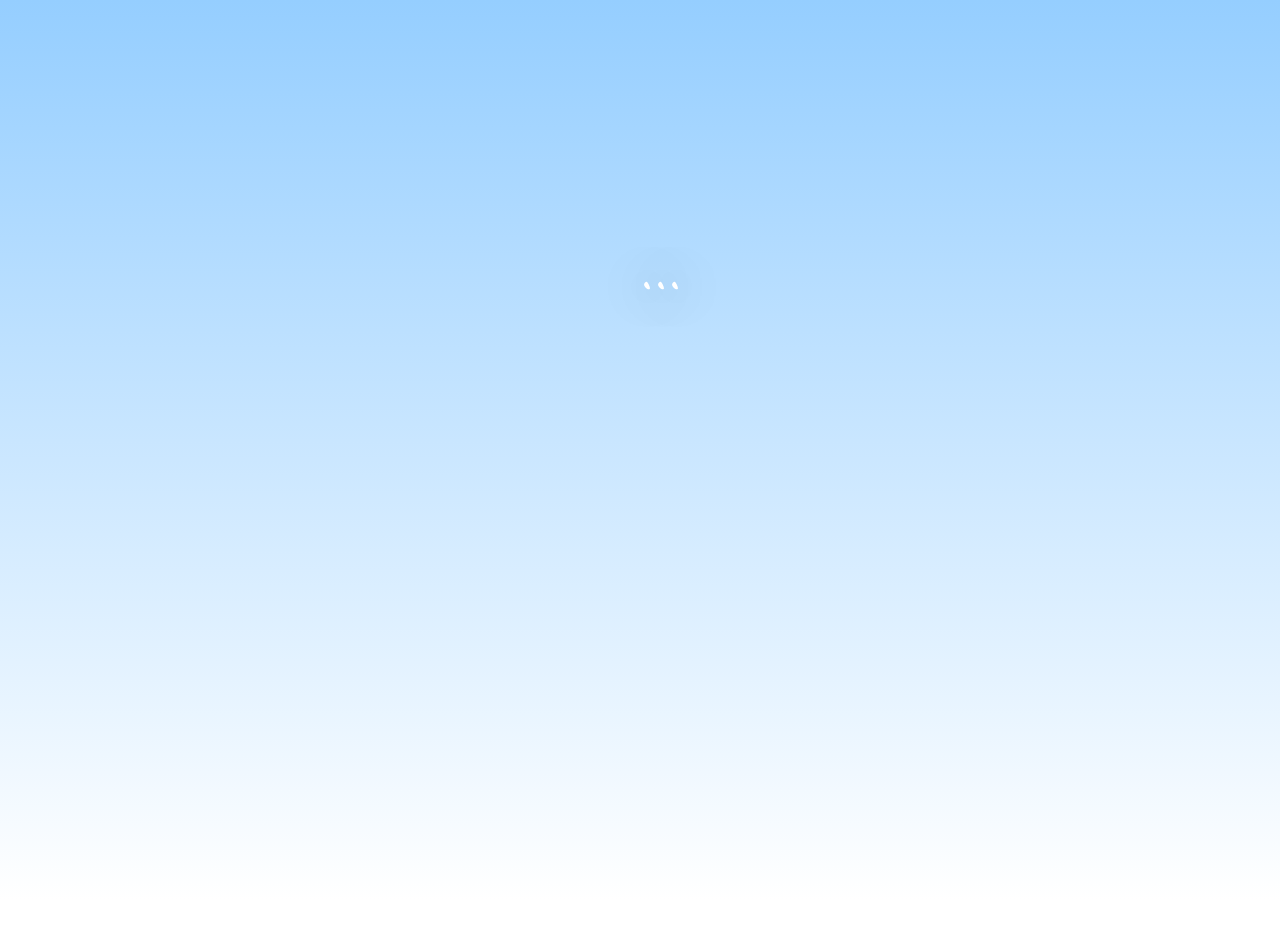
<file: index.html>
<!DOCTYPE html>
<html lang="en">

<head>
    <meta charset="UTF-8">
    <title>Project 2</title>
    <link rel="stylesheet" , href="css/style.css" class="text">
    <link rel="preconnect" href="https://fonts.googleapis.com">
    <link rel="preconnect" href="https://fonts.gstatic.com" crossorigin>
    <link href="https://fonts.googleapis.com/css2?family=Kalam:wght@300;400;700&family=Pacifico&display=swap"
        rel="stylesheet">
</head>

<!-- quote by Colde, Nirvana Blues: https://open.spotify.com/track/7Kg4EWw7TSiXAczXDQfhSn?autoplay=true*/ -->
<body id="flex">
    <div id="click">
        <a id="next" href="firstpage/firstpage.html">
            ...
        </a>
    </div>
</body>

</html>
</file>
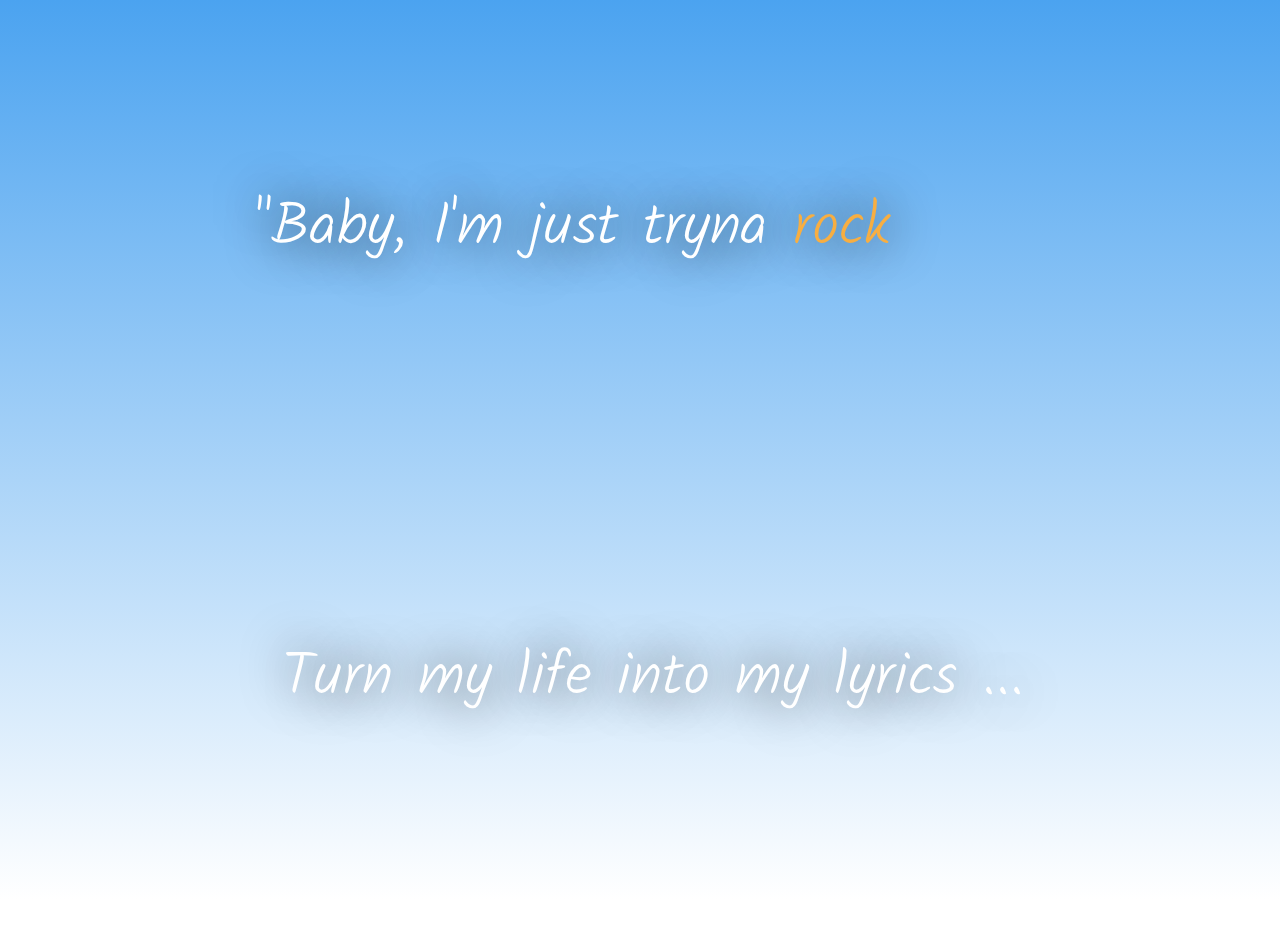
<file: firstpage/firstpage.html>
<!DOCTYPE html>
<html lang="en">

<head>
    <meta charset="UTF-8">
    <title>Project 2</title>
    <link rel="stylesheet" , href="css/style.css" class="text">
    <link rel="preconnect" href="https://fonts.googleapis.com">
    <link rel="preconnect" href="https://fonts.gstatic.com" crossorigin>
    <link href="https://fonts.googleapis.com/css2?family=Kalam:wght@300;400;700&family=Pacifico&display=swap"
        rel="stylesheet">
</head>

<!-- quote by Colde, Nirvana Blues: https://open.spotify.com/track/7Kg4EWw7TSiXAczXDQfhSn?autoplay=true*/ -->
<body id="flex">
    <div>
        <div id="baby">
            <p>
                "Baby, I'm just tryna
            </p>
            <p id="rock">
                rock
            </p>

        </div>
        <p id="turn">
            Turn my life into my lyrics
            <a id ="next" href="../second/second.html">
                ...
            </a>
        </p>
    </div>
</body>

</html>
</file>
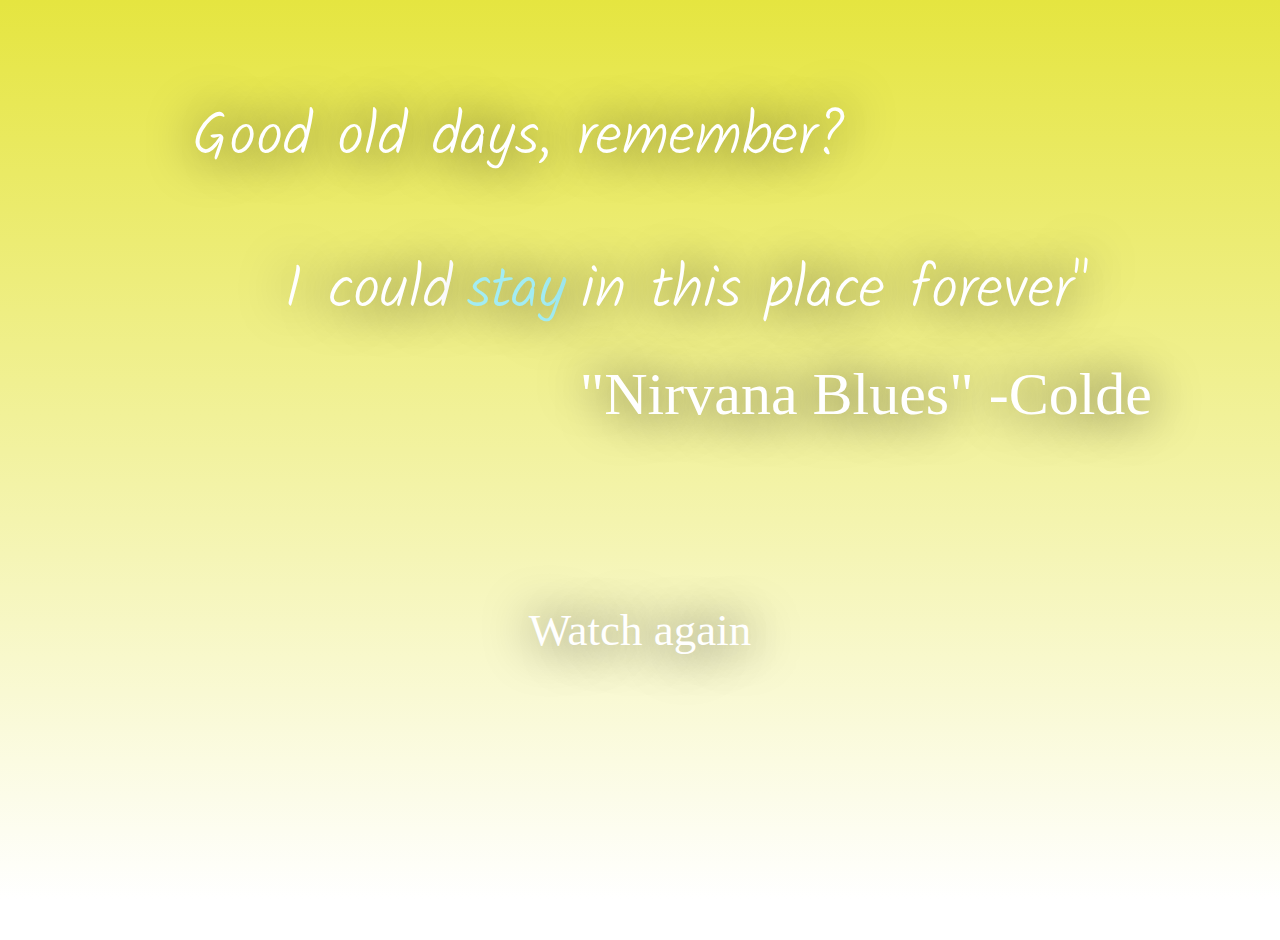
<file: fourthpage/fourthpage.html>
<!DOCTYPE html>
<html lang="en">

<head>
    <meta charset="UTF-8">
    <title>Project 2</title>
    <link rel="stylesheet" , href="css/style.css" class="text">
    <link rel="preconnect" href="https://fonts.googleapis.com">
    <link rel="preconnect" href="https://fonts.gstatic.com" crossorigin>
    <link href="https://fonts.googleapis.com/css2?family=Kalam:wght@300;400;700&family=Pacifico&display=swap"
        rel="stylesheet">
</head>

<!-- quote by Colde, Nirvana Blues: https://open.spotify.com/track/7Kg4EWw7TSiXAczXDQfhSn?autoplay=true*/ -->

<body id="flex">
    <div>

        <div id="good">
            <p>
                Good old days, remember?
            </p>
        </div>
        <div id="i">
            <p>
                I could
            </p>
            <p id="stay">
                stay
            </p>
            <p>
                in this place forever"
            </p>
        </div>
        <a id="colde" href="https://open.spotify.com/track/7Kg4EWw7TSiXAczXDQfhSn?autoplay=true">
            "Nirvana Blues" -Colde
        </a>
        <a id="watch" href="../index.html">
            Watch again
        </a>
    </div>
</body>

</html>
</file>
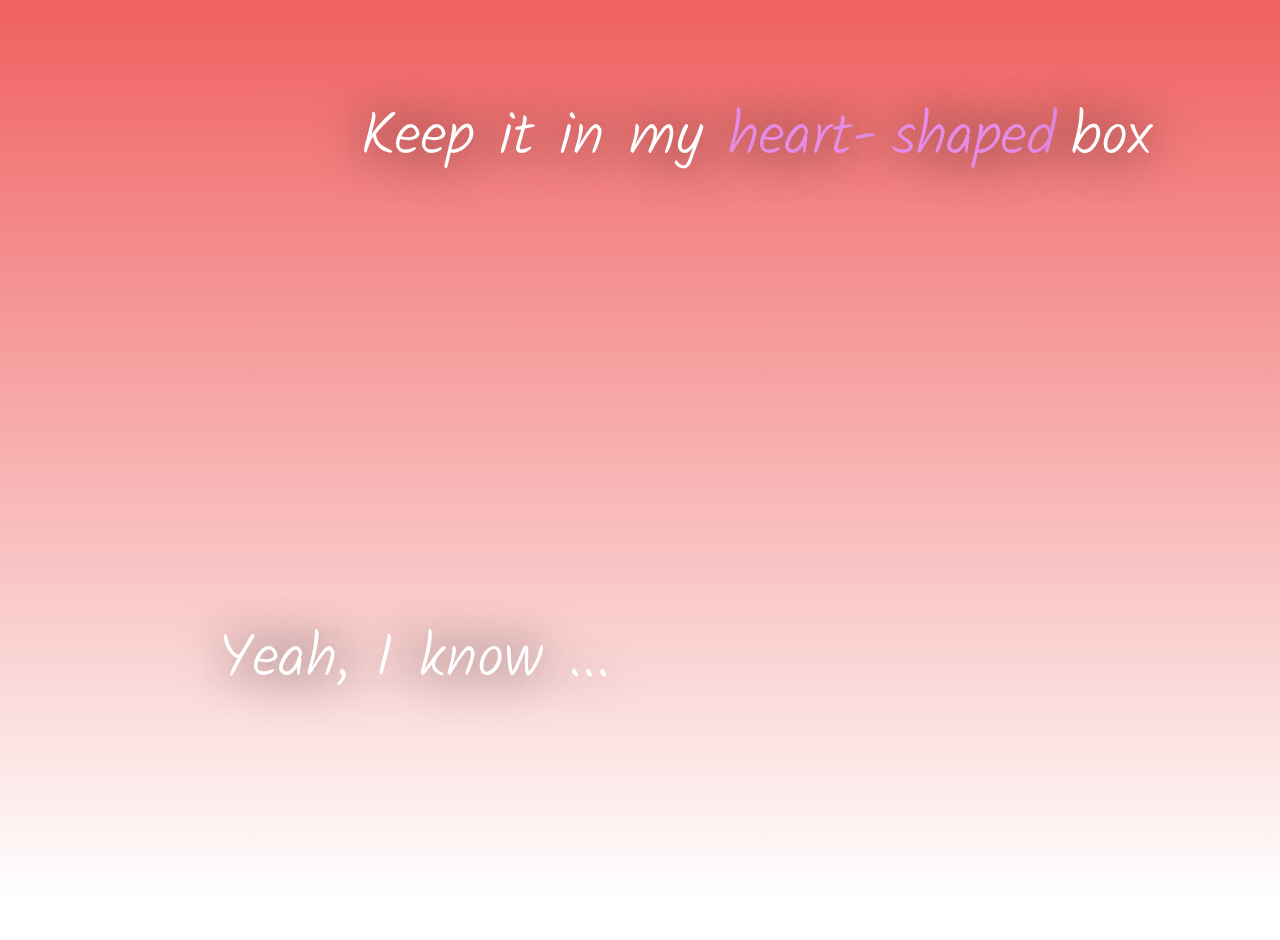
<file: second/second.html>
<!DOCTYPE html>
<html lang="en">

<head>
    <meta charset="UTF-8">
    <title>Project 2</title>
    <link rel="stylesheet" , href="css/style.css" class="text">
    <link rel="preconnect" href="https://fonts.googleapis.com">
    <link rel="preconnect" href="https://fonts.gstatic.com" crossorigin>
    <link href="https://fonts.googleapis.com/css2?family=Kalam:wght@300;400;700&family=Pacifico&display=swap"
        rel="stylesheet">
</head>

<!-- quote by Colde, Nirvana Blues: https://open.spotify.com/track/7Kg4EWw7TSiXAczXDQfhSn?autoplay=true*/ -->
<body id="flex">
    <div id="keep">
        <p>
            Keep it in my
        </p>
        <div id="heartshaped">
            <p id="heart">
                heart-
            </p>
            <p id="shaped">
                shaped
            </p>
        </div>
        <p>
            box
        </p>
    </div>
    <p id="yeah">
        Yeah, I know
        <a id="next" href="../thirdpage/thirdpage.html">
            ...
        </a>
    </p>
</body>

</html>
</file>
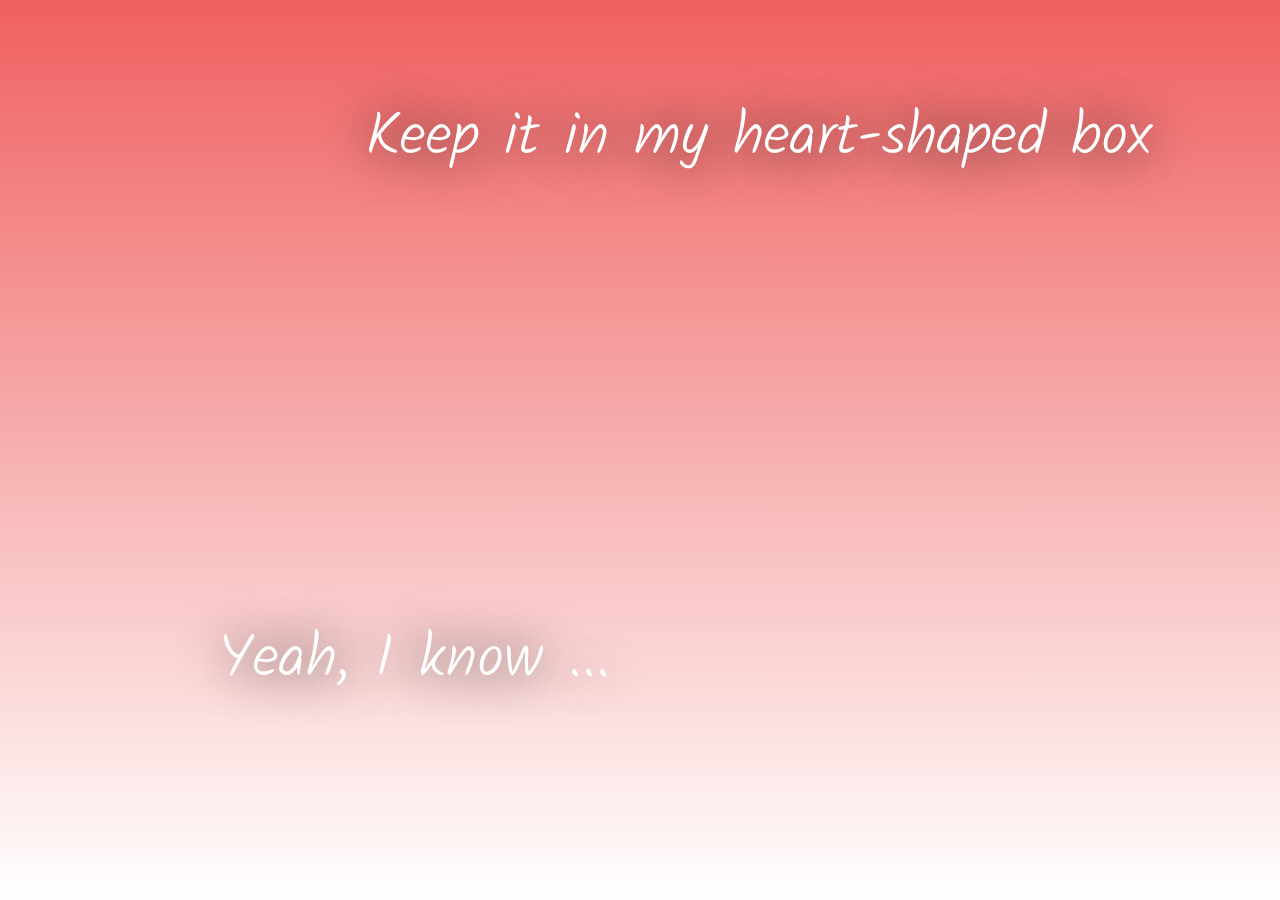
<file: second/secondpage.html>
<!DOCTYPE html>
<html lang="en">
    <head>
        <meta charset="UTF-8">
        <title>Project 2</title>
        <link rel="stylesheet", href="css/style.css" class="text">
        <link rel="preconnect" href="https://fonts.googleapis.com">
        <link rel="preconnect" href="https://fonts.gstatic.com" crossorigin>
        <link href="https://fonts.googleapis.com/css2?family=Kalam:wght@300;400;700&family=Pacifico&display=swap" rel="stylesheet">
    </head>

    <body>
        <p id="keep">
            Keep it in my heart-shaped box
        </p>
        <p id="yeah">
            Yeah, I know
            <a href="../thirdpage/thirdpage.html">
                ...
            </a>
        </p>
    </body>
</html>
</file>
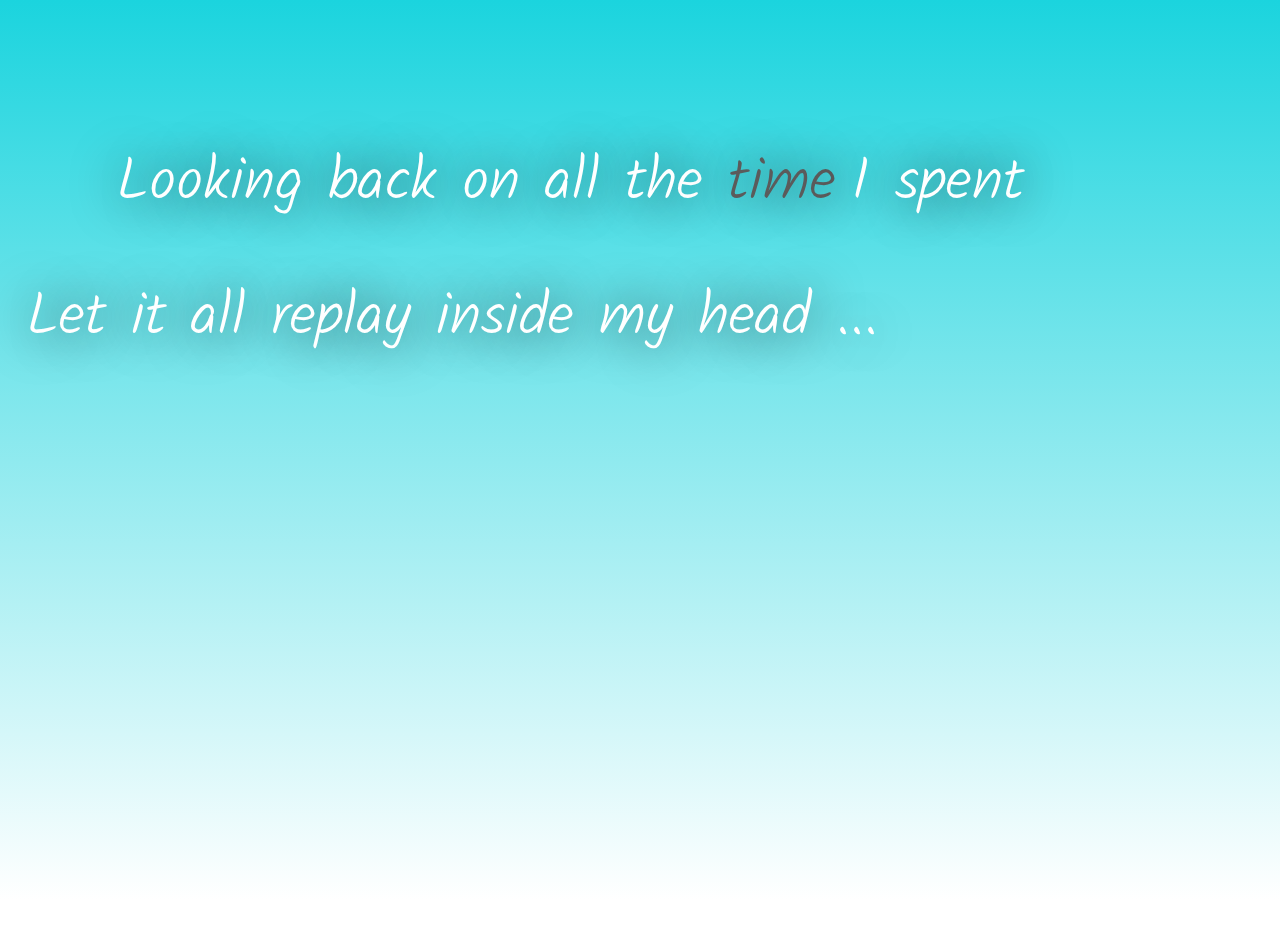
<file: thirdpage/thirdpage.html>
<!DOCTYPE html>
<html lang="en">

<head>
    <meta charset="UTF-8">
    <title>Project 2</title>
    <link rel="stylesheet" , href="css/style.css" class="text">
    <link rel="preconnect" href="https://fonts.googleapis.com">
    <link rel="preconnect" href="https://fonts.gstatic.com" crossorigin>
    <link href="https://fonts.googleapis.com/css2?family=Kalam:wght@300;400;700&family=Pacifico&display=swap"
        rel="stylesheet">
</head>

<!-- quote by Colde, Nirvana Blues: https://open.spotify.com/track/7Kg4EWw7TSiXAczXDQfhSn?autoplay=true*/ -->
<body id="flex">
    <div id="looking">
        <p>
            Looking back on all the
        </p>
        <p id="time">
            time
        </p>
        <p>
            I spent
        </p>
    </div>
    <p id="let">
        Let it all replay inside my head
        <a id="next" href="../fourthpage/fourthpage.html">
            ...
        </a>
    </p>
</body>

</html>
</file>
<file: css/style.css>
* {
    margin: 0;
    padding: 0;
    box-sizing: border-box;
}

body {
    background-image: linear-gradient(rgb(149, 206, 255), white);
    /* gradient retrieved from: https://www.w3schools.com/css/css3_gradients.asp */
    background-attachment: fixed;
    min-height: 100vh;
}

#flex {
    display: flex;
    flex-direction: column;
    flex-wrap: nowrap;
    justify-content: baseline;
    margin: 20px;
}


a {
    text-decoration: none;
    color: white;
    text-shadow: 1px 1px 50px black;
    /* shadow retrieved from: https://www.w3schools.com/cssref/playdemo.php?filename=playcss_text-shadow */
    display: inline;
    font-family: "Kalam", cursive;
    font-weight: 300;
    font-style: normal;
}

#click {
    display: inline-block;
    position: absolute;
    margin-top: 45px;
    left: 50%;
    top: 20%;
    /* centering retrieved from https://www.w3schools.com/css/tryit.asp?filename=trycss_align_transform */
    font-size: 60px;
    color: white;
}

#next:hover {
    color: grey;
}
</file>
<file: firstpage/css/style.css>
* {
    margin: 0;
    padding: 0;
    box-sizing: border-box;
}

body {
    background-image: linear-gradient(rgb(75, 163, 240), white);
    /* gradient retrieved from: https://www.w3schools.com/css/css3_gradients.asp */
    background-attachment: fixed;
    min-height: 100vh;
}

#flex {
    display: flex;
    flex-direction: column;
    flex-wrap: nowrap;
    justify-content: baseline;
    margin: 20px;
}

p {
    display: inline;
    font-family: "Kalam", cursive;
    font-weight: 300;
    font-style: normal;
}

a {
    text-decoration: none;
    color: white;
    text-shadow: 1px 1px 50px black;
    /* shadow retrieved from: https://www.w3schools.com/cssref/playdemo.php?filename=playcss_text-shadow */
}

#baby {
    display: inline-block;
    position: absolute;
    min-width: 50%;
    min-height: 50%;
    top: 20%;
    left: 20%;
    font-size: 60px;
    color: white;
    text-shadow: 1px 1px 50px black;
    /* shadow retrieved from: https://www.w3schools.com/cssref/playdemo.php?filename=playcss_text-shadow */
}
/* centering retrieved from https://www.w3schools.com/css/tryit.asp?filename=trycss_align_transform */


#turn {
    position: absolute;
    top: 70%;
    right: 20%;
    font-size: 60px;
    color: white;
    text-shadow: 1px 1px 50px black;
    /* shadow retrieved from: https://www.w3schools.com/cssref/playdemo.php?filename=playcss_text-shadow */
}
 /* centering retrieved from https://www.w3schools.com/css/tryit.asp?filename=trycss_align_transform */


#rock {
    color: rgb(247, 174, 66);
    display: inline-block;
    transition-duration: 3s;
}

#rock:hover {
    transform: scale(3) translate(35px, 0);
}

#next:hover {
    color: grey;
}
</file>
<file: fourthpage/css/style.css>
* {
    margin: 0;
    padding: 0;
    box-sizing: border-box;
}

body {
    background-image: linear-gradient(rgb(229, 229, 64), white);
    /* gradient retrieved from: https://www.w3schools.com/css/css3_gradients.asp */
    background-attachment: fixed;
    min-height: 100vh;
}
#flex {
    display: flex;
    flex-direction: column;
    flex-wrap: nowrap;
    justify-content: baseline;
    margin: 20px;
}

#watch {
    text-decoration: none;
    color: white;
    font-size: 45px;
    text-shadow: 1px 1px 50px black;
    /* shadow retrieved from: https://www.w3schools.com/cssref/playdemo.php?filename=playcss_text-shadow */
    position: absolute;
    top: 70%;
    left: 50%;
    transform: translate(-50%, -50%);
}
/* centering retrieved from https://www.w3schools.com/css/tryit.asp?filename=trycss_align_transform */


p {
    display: inline-block;
    font-family: "Kalam", cursive;
    font-weight: 300;
    font-style: normal;
}

#good {
    display: inline;
    position: absolute;
    top: 10%;
    left: 15%;
    font-size: 60px;
    color: white;
    text-shadow: 1px 1px 50px black;
    /* shadow retrieved from: https://www.w3schools.com/cssref/playdemo.php?filename=playcss_text-shadow */
}
/* centering retrieved from https://www.w3schools.com/css/tryit.asp?filename=trycss_align_transform */


#i {
    display: inline;
    position: absolute;
    top: 27%;
    right: 15%;
    font-size: 60px;
    color: white;
    text-shadow: 1px 1px 50px black;
    /* shadow retrieved from: https://www.w3schools.com/cssref/playdemo.php?filename=playcss_text-shadow */
}
/* centering retrieved from https://www.w3schools.com/css/tryit.asp?filename=trycss_align_transform */

#colde {
    display: inline-block;
    position: absolute;
    top: 40%;
    right: 10%;
    font-size: 60px;
    color: white;
    text-shadow: 1px 1px 50px black;
    /* shadow retrieved from: https://www.w3schools.com/cssref/playdemo.php?filename=playcss_text-shadow */
    text-decoration: none;
}
/* centering retrieved from https://www.w3schools.com/css/tryit.asp?filename=trycss_align_transform */


#stay {
    color: rgb(162, 236, 243);
    transition-duration: 3s;
    display: inline-block;
}

#stay:hover {
    transform: translate(0, -500%);
}

#next:hover {
    color: grey;
}
</file>
<file: second/css/style.css>
* {
    margin: 0;
    padding: 0;
    box-sizing: border-box;
}

body {
    background-image: linear-gradient(rgb(240, 96, 96), white);
    /* gradient retrieved from: https://www.w3schools.com/css/css3_gradients.asp */
    background-attachment: fixed;
    min-height: 100vh;
}

#flex {
    display: flex;
    flex-direction: column;
    flex-wrap: nowrap;
    justify-content: baseline;
    margin: 20px;
}

a {
    text-decoration: none;
    color: white;
}

p {
    display: inline;
    font-family: "Kalam", cursive;
    font-weight: 300;
    font-style: normal;
}

#keep {
    display: inline-block;
    position: absolute;
    top: 10%;
    right: 10%;
    font-size: 60px;
    color: white;
    text-shadow: 1px 1px 50px black;
    /* shadow retrieved from: https://www.w3schools.com/cssref/playdemo.php?filename=playcss_text-shadow */
}
/* centering retrieved from https://www.w3schools.com/css/tryit.asp?filename=trycss_align_transform */


#yeah {
    position: absolute;
    top: 68%;
    left: 17%;
    font-size: 60px;
    color: white;
    text-shadow: 1px 1px 50px black;
    /* shadow retrieved from: https://www.w3schools.com/cssref/playdemo.php?filename=playcss_text-shadow */
}
/* centering retrieved from https://www.w3schools.com/css/tryit.asp?filename=trycss_align_transform */


#heart {
    display: inline-block;
    transition-duration: 3s;
}

#shaped {
    display: inline-block;
    transition-duration: 3s;
}

#heartshaped {
    color: rgb(229, 140, 230);
    display: inline-block;
}

#heartshaped:hover > #heart{
    transform: skew(2deg, 48deg);
}
/* multiple element skew retrieved from https://stackoverflow.com/questions/8614423/how-to-change-one-element-while-hovering-over-another-with-css */

#heartshaped:hover > #shaped {
    transform: skew(-2deg, -48deg);
}
/* multiple element retrieved from https://stackoverflow.com/questions/8614423/how-to-change-one-element-while-hovering-over-another-with-css */

#next:hover {
    color: grey;
}
</file>
<file: thirdpage/css/style.css>
* {
    margin: 0;
    padding: 0;
    box-sizing: border-box;
}

body {
    background-image: linear-gradient(rgb(27, 212, 222), white);
    /* gradient retrieved from: https://www.w3schools.com/css/css3_gradients.asp */
    background-attachment: fixed;
    min-height: 100vh;
}

#flex {
    display: flex;
    flex-direction: column;
    flex-wrap: nowrap;
    justify-content: baseline;
    margin: 20px;
}

a {
    text-decoration: none;
    color: white;
    text-shadow: 1px 1px 50px black;
    /* shadow retrieved from: https://www.w3schools.com/cssref/playdemo.php?filename=playcss_text-shadow */
}


p {
    display: inline;
    font-family: "Kalam", cursive;
    font-weight: 300;
    font-style: normal;
}


#looking {
    display: inline-block;
    position: absolute;
    top: 15%;
    right: 20%;
    font-size: 60px;
    color: white;
    text-shadow: 1px 1px 50px black;
    /* shadow retrieved from: https://www.w3schools.com/cssref/playdemo.php?filename=playcss_text-shadow */
}
/* centering retrieved from https://www.w3schools.com/css/tryit.asp?filename=trycss_align_transform */


#let {
    position: absolute;
    top: 30%;
    left: 2%;
    font-size: 60px;
    color: white;
    text-shadow: 1px 1px 50px black;
    /* shadow retrieved from: https://www.w3schools.com/cssref/playdemo.php?filename=playcss_text-shadow */
}
/* centering retrieved from https://www.w3schools.com/css/tryit.asp?filename=trycss_align_transform */


#time {
    color: rgb(91, 91, 91);
    display: inline-block;
    transition-duration: 3s;
}

#time:hover {
    transform: rotate(360deg);
}

#next:hover {
    color: grey;
}
</file>
